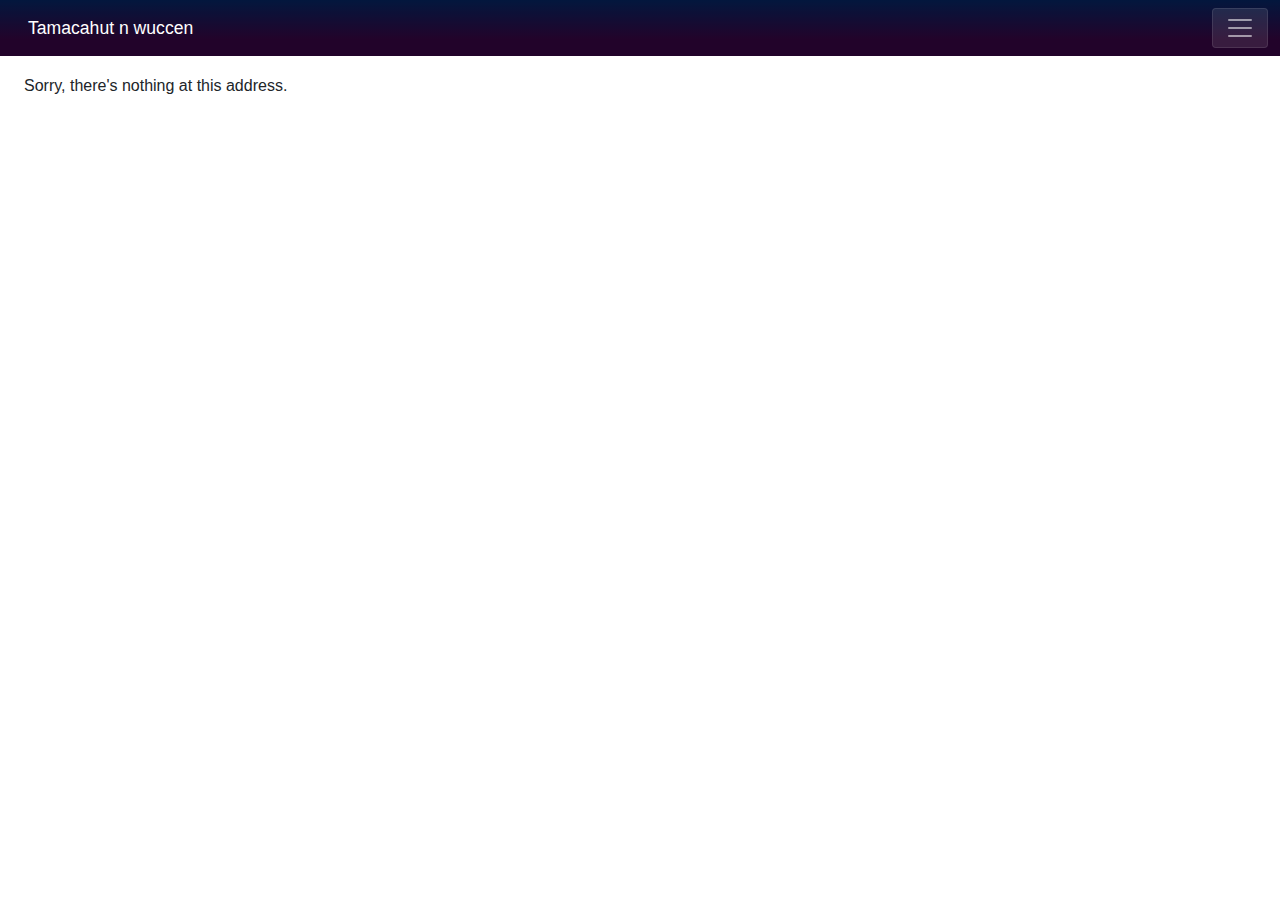
<file: wwwroot/index.html>
<!DOCTYPE html>
<html lang="en">

<head>
    <meta charset="utf-8" />
    <meta name="viewport" content="width=device-width, initial-scale=1.0, maximum-scale=1.0, user-scalable=no" />
    <title>Tamacahut n wuccen</title>
    <base />
    <script>
        var path = window.location.pathname.split('/');
        var base = document.getElementsByTagName('base')[0];
        if (window.location.host.includes('localhost')) {
            base.setAttribute('href', '/');
        } else if (path.length > 2) {
            base.setAttribute('href', '/' + path[1] + '/');
        } else if (path[path.length - 1].length != 0) {
            window.location.replace(window.location.origin + window.location.pathname + '/' + window.location.search);
        }
        else {
            base.setAttribute('href', '/');
        }
    </script>
    <link href="css/bootstrap/bootstrap.min.css" rel="stylesheet" />
    <link href="css/app.css" rel="stylesheet" />
    <link rel="icon" type="image/png" href="favicon.png" />
    <link href="Uccen.BlazorApp.styles.css" rel="stylesheet" />
    <link href="manifest.json" rel="manifest" />
    <link rel="apple-touch-icon" sizes="512x512" href="icon-512.png" />
    <link rel="apple-touch-icon" sizes="192x192" href="icon-192.png" />
</head>

<body>
    <div id="app">
        <svg class="loading-progress">
            <circle r="40%" cx="50%" cy="50%" />
            <circle r="40%" cx="50%" cy="50%" />
        </svg>
        <div class="loading-progress-text"></div>
    </div>

    <div id="blazor-error-ui">
        An unhandled error has occurred.
        <a href="" class="reload">Reload</a>
        <a class="dismiss">🗙</a>
    </div>
    <script src="_framework/blazor.webassembly.js" autostart="false"></script>
    <script>navigator.serviceWorker.register('service-worker.js');</script>
    <script src="decode.min.js"></script>
    <script src="brotliloader.min.js"></script>
</body>

</html>
</file>
<file: wwwroot/Uccen.BlazorApp.styles.css>
/* /Pages/Scripts.razor.rz.scp.css */
.rotated[b-eazc79z6yn] {
    writing-mode: tb-rl;
    transform: rotate(-180deg);
}
/* /Shared/MainLayout.razor.rz.scp.css */
.page[b-ckgvaxnq97] {
    position: relative;
    display: flex;
    flex-direction: column;
}

main[b-ckgvaxnq97] {
    flex: 1;
}

.sidebar[b-ckgvaxnq97] {
    background-image: linear-gradient(180deg, rgb(5, 39, 103) 0%, #3a0647 70%);
}

.top-row[b-ckgvaxnq97] {
    background-color: #f7f7f7;
    border-bottom: 1px solid #d6d5d5;
    justify-content: flex-end;
    height: 3.5rem;
    display: flex;
    align-items: center;
}

    .top-row[b-ckgvaxnq97]  a, .top-row[b-ckgvaxnq97]  .btn-link {
        white-space: nowrap;
        margin-left: 1.5rem;
        text-decoration: none;
    }

    .top-row[b-ckgvaxnq97]  a:hover, .top-row[b-ckgvaxnq97]  .btn-link:hover {
        text-decoration: underline;
    }

    .top-row[b-ckgvaxnq97]  a:first-child {
        overflow: hidden;
        text-overflow: ellipsis;
    }

@media (max-width: 640.98px) {
    .top-row:not(.auth)[b-ckgvaxnq97] {
        display: none;
    }

    .top-row.auth[b-ckgvaxnq97] {
        justify-content: space-between;
    }

    .top-row[b-ckgvaxnq97]  a, .top-row[b-ckgvaxnq97]  .btn-link {
        margin-left: 0;
    }
}

@media (min-width: none) {
    .page[b-ckgvaxnq97] {
        flex-direction: row;
    }

    .sidebar[b-ckgvaxnq97] {
        width: 250px;
        height: 100vh;
        position: sticky;
        top: 0;
    }

    .top-row[b-ckgvaxnq97] {
        position: sticky;
        top: 0;
        z-index: 1;
    }

        .top-row.auth[b-ckgvaxnq97]  a:first-child {
            flex: 1;
            text-align: right;
            width: 0;
        }

    .top-row[b-ckgvaxnq97], article[b-ckgvaxnq97] {
        padding-left: 2rem !important;
        padding-right: 1.5rem !important;
    }
}
/* /Shared/NavMenu.razor.rz.scp.css */
.navbar-toggler[b-dnkt5ca7qr] {
    background-color: rgba(255, 255, 255, 0.1);
}

.top-row[b-dnkt5ca7qr] {
    height: 3.5rem;
    background-color: rgba(0,0,0,0.4);
}

.navbar-brand[b-dnkt5ca7qr] {
    font-size: 1.1rem;
}

.oi[b-dnkt5ca7qr] {
    width: 2rem;
    font-size: 1.1rem;
    vertical-align: text-top;
    top: -2px;
}

.nav-item[b-dnkt5ca7qr] {
    font-size: 0.9rem;
    padding-bottom: 0.5rem;
}

    .nav-item:first-of-type[b-dnkt5ca7qr] {
        padding-top: 1rem;
    }

    .nav-item:last-of-type[b-dnkt5ca7qr] {
        padding-bottom: 1rem;
    }

    .nav-item[b-dnkt5ca7qr]  a {
        color: #d7d7d7;
        border-radius: 4px;
        height: 3rem;
        display: flex;
        align-items: center;
        line-height: 3rem;
    }

.nav-item[b-dnkt5ca7qr]  a.active {
    background-color: rgba(255,255,255,0.25);
    color: white;
}

.nav-item[b-dnkt5ca7qr]  a:hover {
    background-color: rgba(255,255,255,0.1);
    color: white;
}

@media (min-width: none) {
    .navbar-toggler[b-dnkt5ca7qr] {
        display: none;
    }

    .collapse[b-dnkt5ca7qr] {
        /* Never collapse the sidebar for wide screens */
        display: block;
    }

    .nav-scrollable[b-dnkt5ca7qr] {
        /* Allow sidebar to scroll for tall menus */
        height: calc(100vh - 3.5rem);
        overflow-y: auto;
    }
}
</file>
<file: wwwroot/css/app.css>
@import url('open-iconic/font/css/open-iconic-bootstrap.min.css');

html, body {
    font-family: 'Helvetica Neue', Helvetica, Arial, sans-serif;
}

h1:focus {
    outline: none;
}

a, .btn-link {
    color: #0071c1;
}

.btn-primary {
    color: #fff;
    background-color: #1b6ec2;
    border-color: #1861ac;
}

.btn:focus, .btn:active:focus, .btn-link.nav-link:focus, .form-control:focus, .form-check-input:focus {
  box-shadow: 0 0 0 0.1rem white, 0 0 0 0.25rem #258cfb;
}

.content {
    padding-top: 1.1rem;
}

.valid.modified:not([type=checkbox]) {
    outline: 1px solid #26b050;
}

.invalid {
    outline: 1px solid red;
}

.validation-message {
    color: red;
}

#blazor-error-ui {
    background: lightyellow;
    bottom: 0;
    box-shadow: 0 -1px 2px rgba(0, 0, 0, 0.2);
    display: none;
    left: 0;
    padding: 0.6rem 1.25rem 0.7rem 1.25rem;
    position: fixed;
    width: 100%;
    z-index: 1000;
}

    #blazor-error-ui .dismiss {
        cursor: pointer;
        position: absolute;
        right: 0.75rem;
        top: 0.5rem;
    }

.blazor-error-boundary {
    background: url([data-uri]) no-repeat 1rem/1.8rem, #b32121;
    padding: 1rem 1rem 1rem 3.7rem;
    color: white;
}

    .blazor-error-boundary::after {
        content: "An error has occurred."
    }

.loading-progress {
    position: relative;
    display: block;
    width: 8rem;
    height: 8rem;
    margin: 20vh auto 1rem auto;
}

    .loading-progress circle {
        fill: none;
        stroke: #e0e0e0;
        stroke-width: 0.6rem;
        transform-origin: 50% 50%;
        transform: rotate(-90deg);
    }

        .loading-progress circle:last-child {
            stroke: #1b6ec2;
            stroke-dasharray: calc(3.141 * var(--blazor-load-percentage, 0%) * 0.8), 500%;
            transition: stroke-dasharray 0.05s ease-in-out;
        }

.loading-progress-text {
    position: absolute;
    text-align: center;
    font-weight: bold;
    inset: calc(20vh + 3.25rem) 0 auto 0.2rem;
}

    .loading-progress-text:after {
        content: var(--blazor-load-percentage-text, "Loading");
    }
</file>
